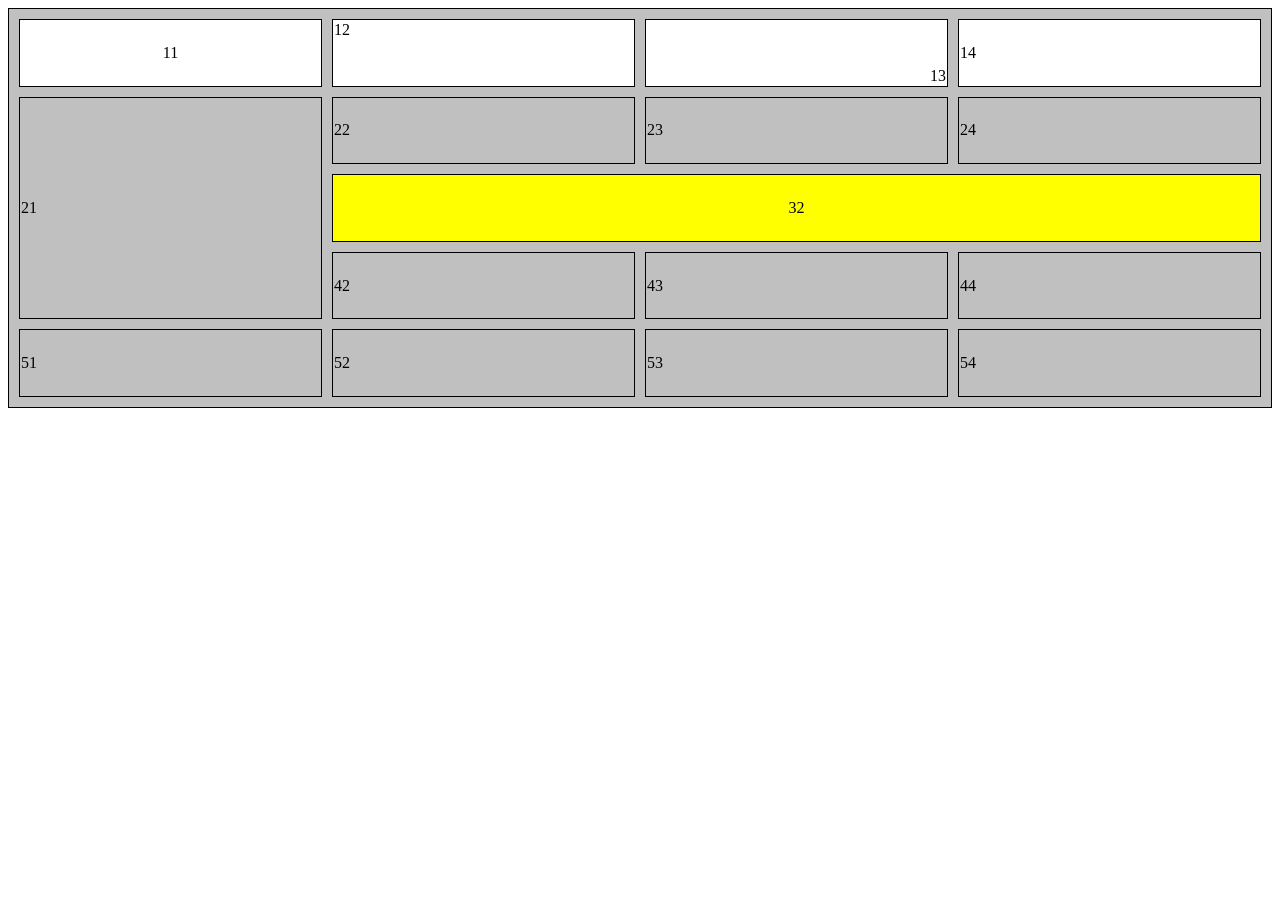
<file: Unit02/index.html>
<!DOCTYPE html>
<html>
<head>
	<title></title>
	<meta charset="utf-8">
</head>
<body>
	<table width="100%" height="400px" border="1" bordercolor="black" bgcolor="silver"  cellspacing="10px">
		<tr bgcolor="white">
			<td align="center" valign="middle">11</td>
			<td align="left" valign="top">12</td>
			<td align="right" valign="bottom">13</td>
			<td>14</td>
		</tr>
		<tr>
			<td rowspan="3">21</td>
			<td>22</td>
			<td>23</td>
			<td>24</td>
		</tr>
		<tr bgcolor="yellow">
			<td colspan="3" align="center">32</td>
		</tr>
		<tr>
			<td>42</td>
			<td>43</td>
			<td>44</td>
		</tr>
		<tr>
			<td>51</td>
			<td>52</td>
			<td>53</td>
			<td>54</td>
		</tr>
	</table>

</body>
</html>
</file>
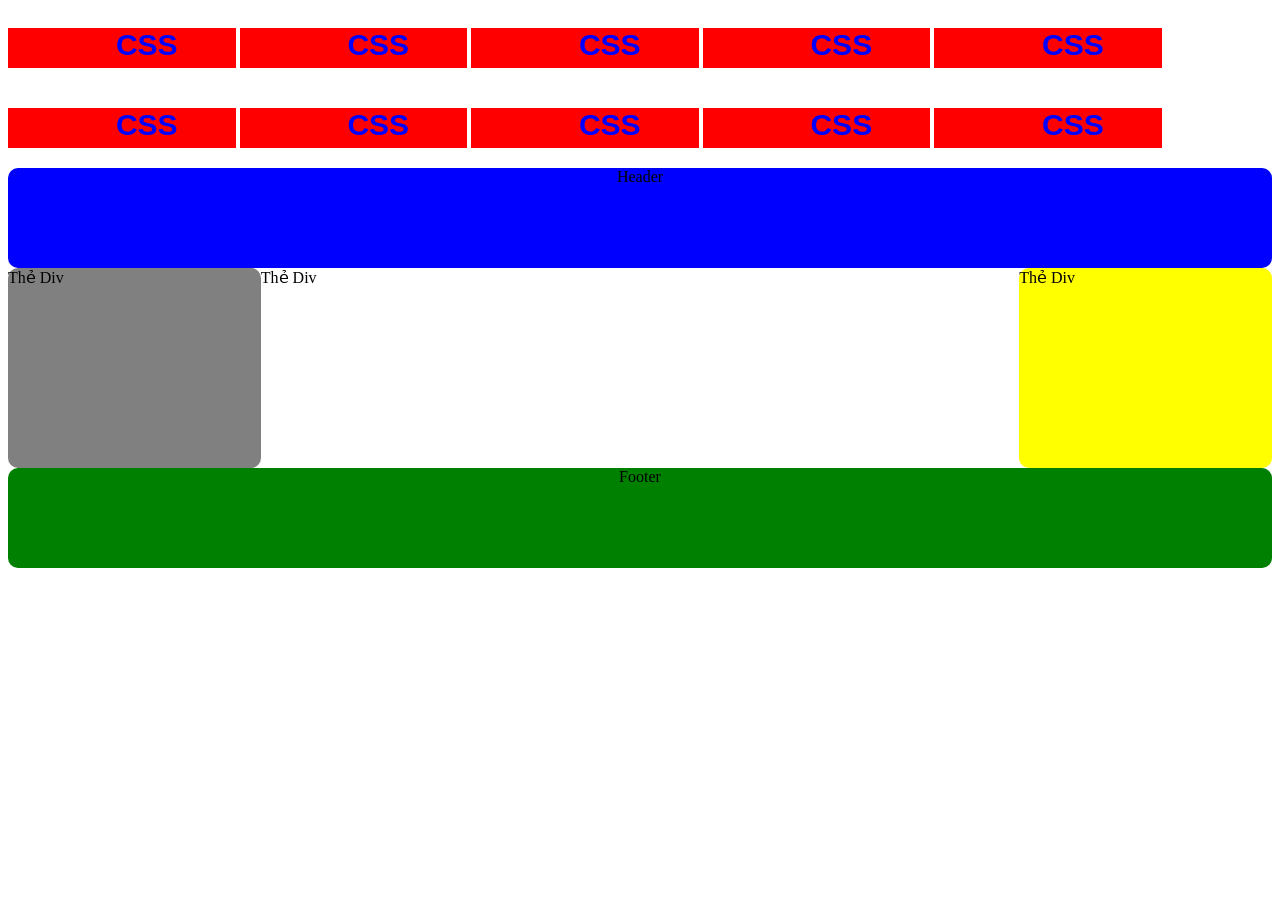
<file: Unit03/index.html>
<!DOCTYPE html>
<html lang="en">
<head>
	<meta charset="UTF-8">
	<title> CSS </title>
	<style type="text/css" media="screen">
</style>

<!-- Có 3 cách -->
<!-- Cách 2 -->
<!-- h1{ -->
<!-- color: red; -->
<!-- font-size: 25px -->
<!-- } -->


<!-- (Cách 2) <link rel="stylesheet" type="text/css" href="vd.css"> -->
<link rel="stylesheet" href="vd.css">
</head>
<body>
	<!-- <h1 style="color: red;font-size: 25px"> CSS Buổi 1</h1>  -->
	<!-- thuộc nhóm Block thì có thể dùng thuộc tính background -->
	<h1>CSS</h1>
	<h1>CSS</h1>
	<h1>CSS</h1>
	<h1>CSS</h1>
	<h1>CSS</h1>
	<h1>CSS</h1>
	<h1>CSS</h1>
	<h1>CSS</h1>
	<h1>CSS</h1>
	<h1>CSS</h1>
	<div id="header">
		Header
	</div>
	<div id="left">Thẻ Div</div>
	<div id="main">Thẻ Div</div>
	<div id="right">Thẻ Div</div>	
	<div id="footer">
		Footer
	</div>
</body>
</html>
</file>
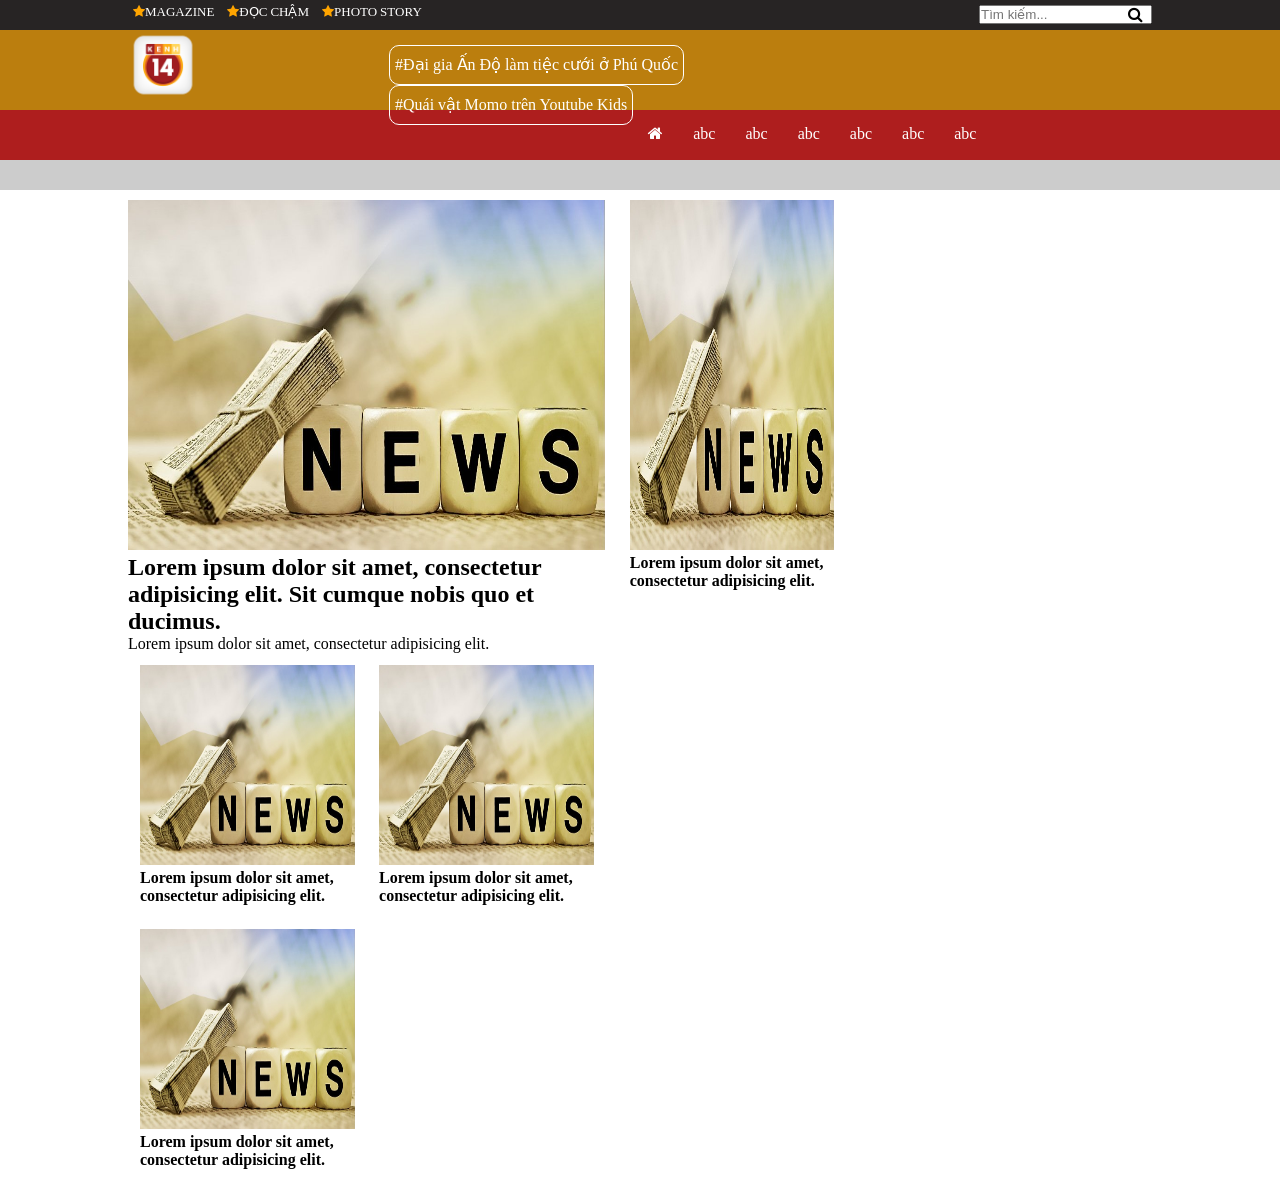
<file: Unit05/Thuchanh/index.html>
<!DOCTYPE html>
<html lang="en">
<head>
	<meta charset="UTF-8">
	<title></title>
	<link rel="stylesheet" href="css/font-awesome.min.css">
	<link rel="stylesheet" href="index.css">
</head>
<body>
	<div id="header" class="full"> 
		<div id="magazine">
			<div class="container">
				<div class="left" id="truycapnhanh">
					<ul>
						<li class="fa fa-star"><a href="" title="">magazine</a></li>
						<li class="fa fa-star"><a href="" title="">đọc chậm</a></li>
						<li class="fa fa-star"><a href="" title="">photo story</a></li>
					</ul>
				</div>
				<div class="right" id="search">
					<input type="text" name="" value="" placeholder="Tìm kiếm...">
					<span class="fa fa-search"></span>
				</div>
			</div>
		</div>
		<div id="logo">
			<div class="container">
				<img class="left" src="images/logo.png">
				<ul>
					<li><a href="#" title="">#Đại gia Ấn Độ làm tiệc cưới ở Phú Quốc</a></li>
					<li><a href="#" title="">#Quái vật Momo trên Youtube Kids</a></li>
					<div style="clear:both"></div>
				</ul>
			</div>
		</div>
		<div id="menu">
			<div class="container">
				<ul>
					<li>
						<a href="#" title=""><span class="fa fa-home"></span></a>
					</li>
					<li>
						<a href="#" title="">abc</a>
					</li>
					<li>
						<a href="#" title="">abc</a>
					</li>
					<li>
						<a href="#" title="">abc</a>
					</li>
					<li>
						<a href="#" title="">abc</a>
					</li>
					<li>
						<a href="#" title="">abc</a>
					</li>
					<li>
						<a href="#" title="">abc</a>
					</li>
				</ul>
			</div>
		</div>
	</div>
	<div id="container" class="full">
		<div id="grey">
			
		</div>
		<div class="container">
			<div class="left" id="tintuc">
				<div id="tinnong">
					<div class="left">
						<img src="images/anh1.png">
						<h2><a href="#" title="">Lorem ipsum dolor sit amet, consectetur adipisicing elit. Sit cumque nobis quo et ducimus.</a></h2>
						<p>Lorem ipsum dolor sit amet, consectetur adipisicing elit.</p>
					</div>
					<div class="right">
						<img src="images/anh1.png">
						<h4><a href="#" title="">Lorem ipsum dolor sit amet, consectetur adipisicing elit.</a></h4>
					</div>
				</div>
				<div id="tinlienquan">
					<div class="p3">
						<img src="images/anh1.png">
						<h4><a href="#" title="">Lorem ipsum dolor sit amet, consectetur adipisicing elit.</a></h4>
					</div>
					<div class="p3">
						<img src="images/anh1.png">
						<h4><a href="#" title="">Lorem ipsum dolor sit amet, consectetur adipisicing elit.</a></h4>
					</div>
					<div class="p3">
						<img src="images/anh1.png">
						<h4><a href="#" title="">Lorem ipsum dolor sit amet, consectetur adipisicing elit.</a></h4>
					</div>
				</div>
			</div>
			<div class="right" id="ads">
				
			</div>
		</div>

	</div>
	<div id="footer" class="full">
		
	</div>
</body>
</html>
</file>
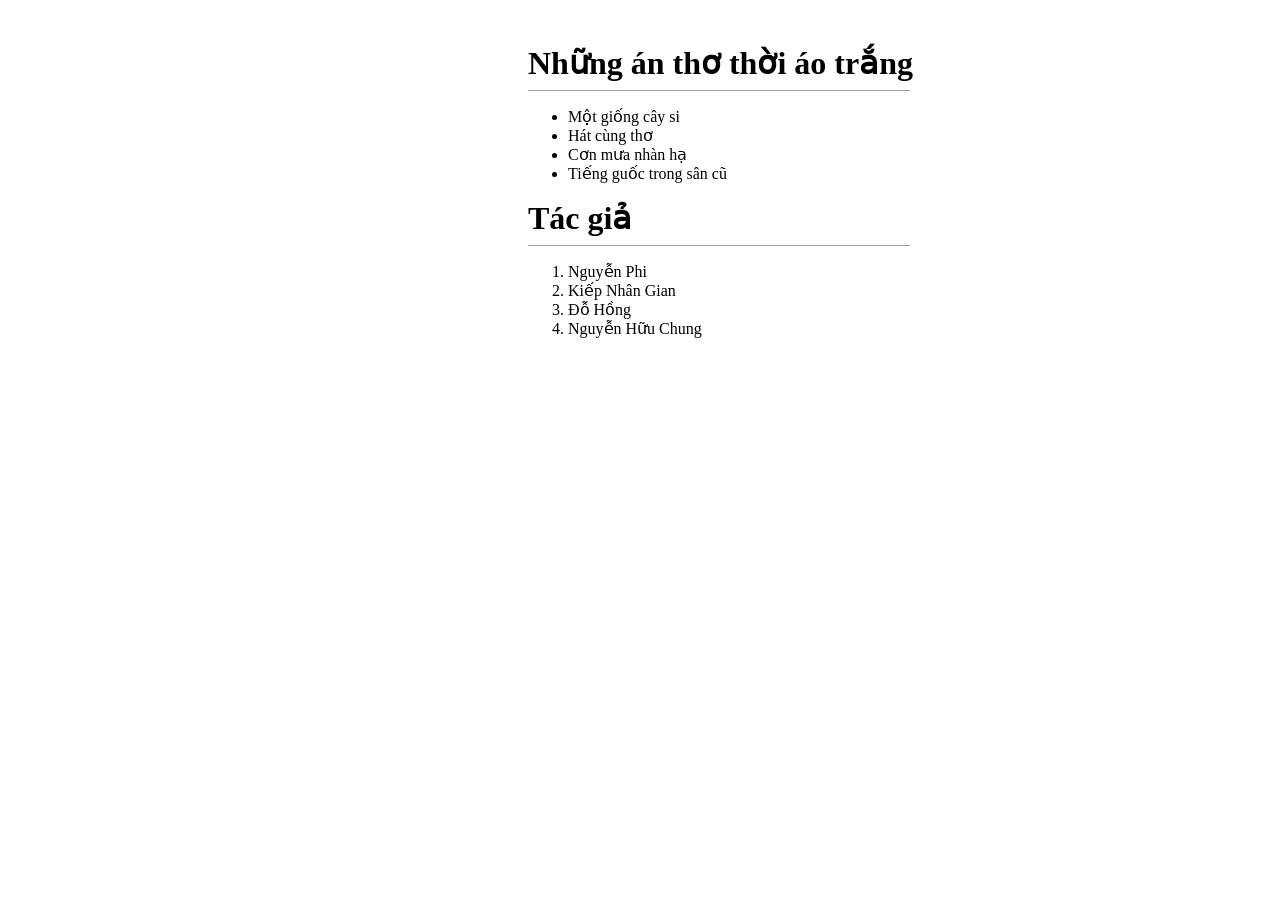
<file: Unit01/Bai 4.html>
<!DOCTYPE html>
<html>
<head>
	<title></title>
</head>
<body>
	<br>
	<br>
	<div style="padding-left: 520px">
		<font face="Times New Roman" size="6"><b>Những án thơ thời áo trắng</b></font>
		<hr size="1px" width="380px" color="#A4A1A1" align="left">
		<ul>
			<li>Một giống cây si</li>
			<li>Hát cùng thơ</li>
			<li>Cơn mưa nhàn hạ</li>
			<li>Tiếng guốc trong sân cũ</li>
		</ul>
		<font face="Times New Roman" size="6"><b>Tác giả</b></font>
		<hr size="1px" width="380px" color="#A4A1A1" align="left">
		<ol>
			<li>Nguyễn Phi</li>
			<li>Kiếp Nhân Gian</li>
			<li>Đỗ Hồng</li>
			<li>Nguyễn Hữu Chung</li>
		</ol>
	</div>
</body>
</html>
</file>
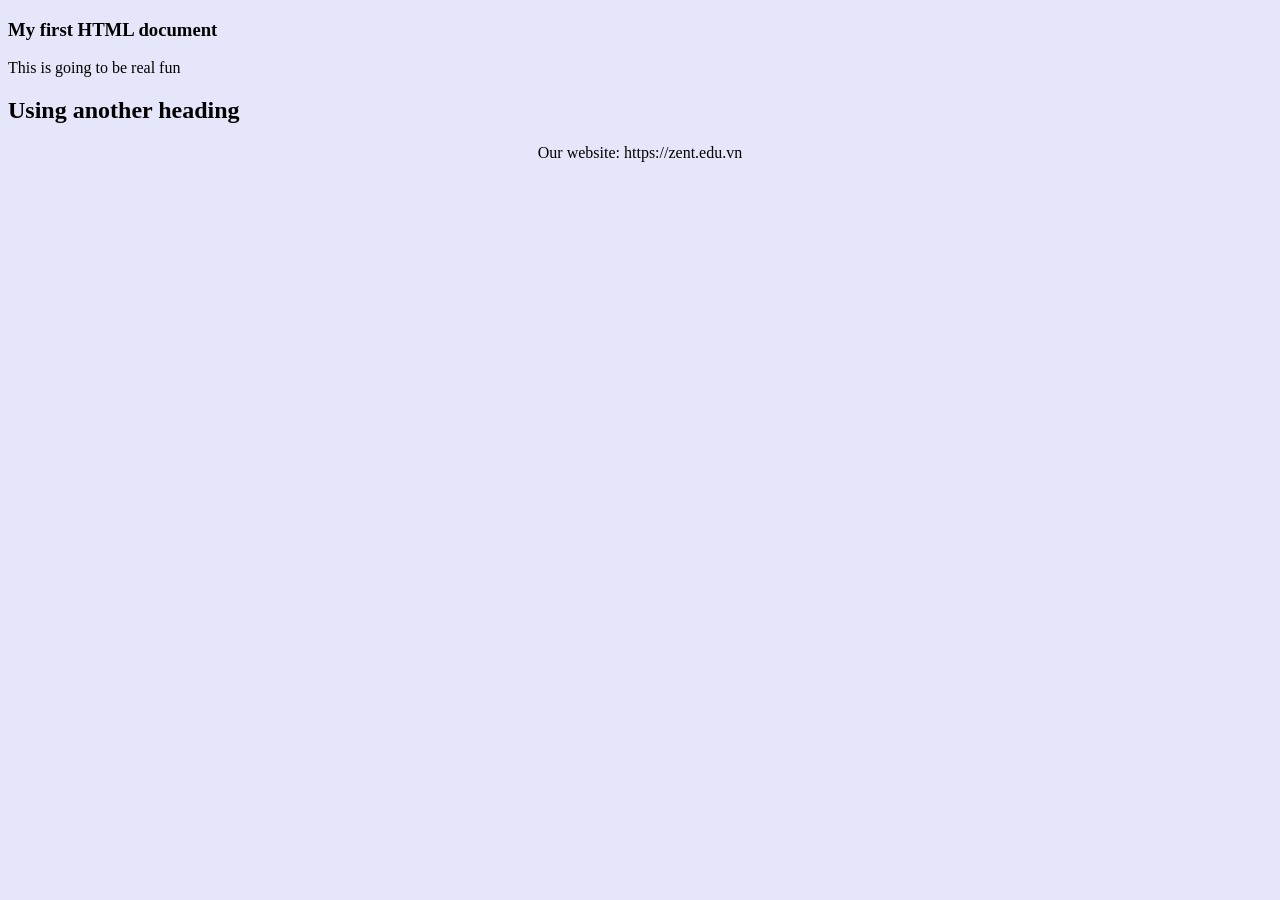
<file: Unit01/Bai 5.html>
<!DOCTYPE html>
<html>
<head>
	<title>Welcom to ZentGroup</title>
	<meta charset="utf-8">
</head>
<body bgcolor="lavender">
	<h3>My first HTML document</h3>
	<p>
		    This is going to be real fun
		<h2>Using another heading</h2>
	</p>
	<p align="center">Our website: https://zent.edu.vn</p>
</body>
</html>
</file>
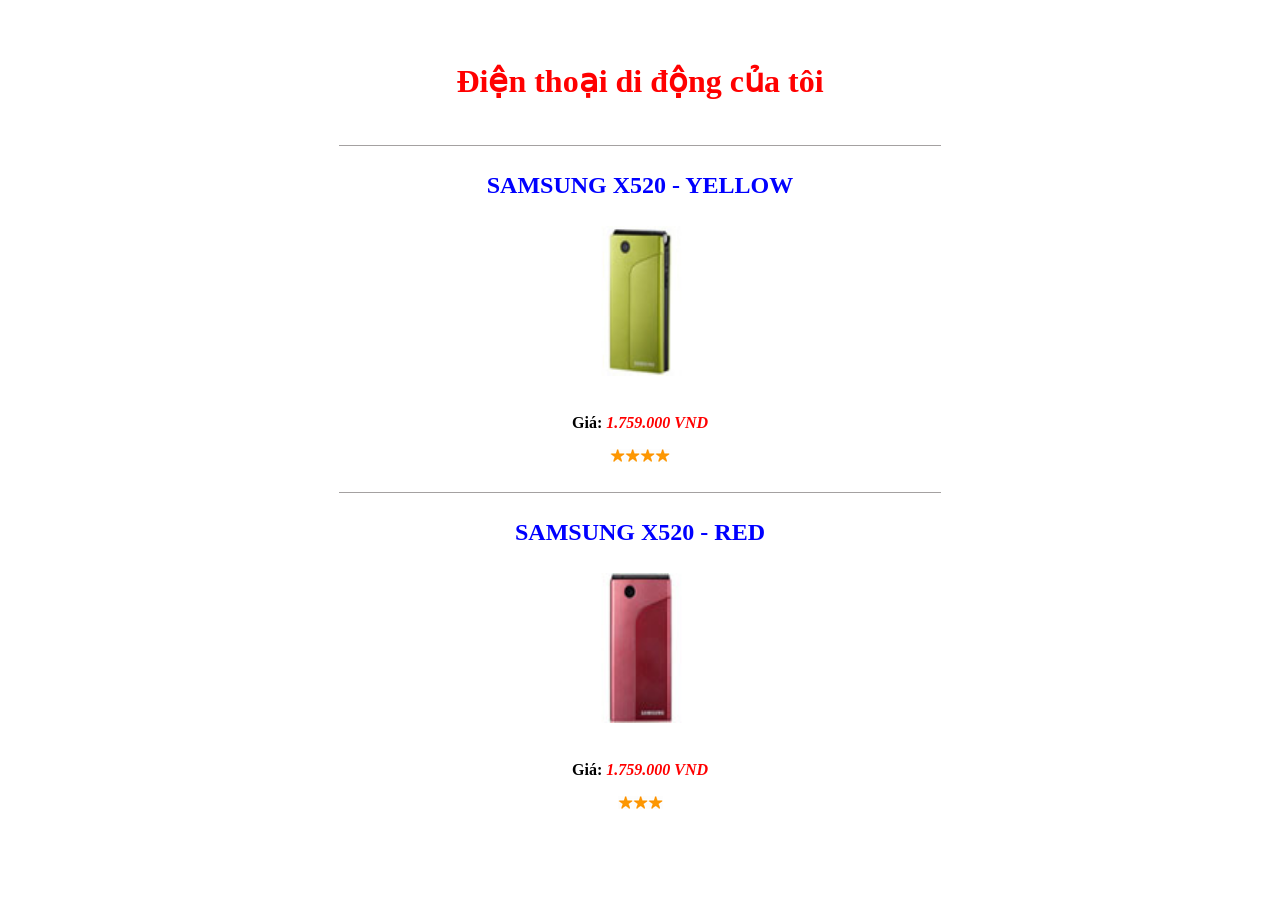
<file: Unit01/Bai1.html>
<!DOCTYPE html>
<html>
<head>
	<title></title>
</head>
<body>
	<br>
	<br>
	<br>
	<font face="Times New Roman" size="6"><center><strong><span style="color: red">Điện thoại di động của tôi</span></strong></center></font>
	<br>
	<hr size="1px" width="600px" color="#A4A1A1" align="center">
	<br>
	<font face="Times New Roman" size="5"><center><strong><span style="color: blue"> SAMSUNG X520 - YELLOW </span></center></strong></font>
	<br>
	<center><img src="anh/Samsung1.jpg" width="100px" height="150px"></center>
	<br>
	<p><center><strong> Giá: <i><span style="color: Red"> 1.759.000 VND </span></i></strong></center></p>
	<center><img src="anh/sao.png" "><img src="anh/sao.png" "><img src="anh/sao.png" "><img src="anh/sao.png" "></center>
	<br>
	<hr size="1px" width="600px" color="#A4A1A1" align="center">
	<br>
	<font face="Times New Roman" size="5"><center><strong><span style="color: blue"> SAMSUNG X520 - RED </span></strong></center></font>
	<br>
	<center><img src="anh/Samsung2.jpg" width="100px" height="150px"></center>
	<br>
	<p><center><strong> Giá: <i><span style="color: Red"> 1.759.000 VND </span></i></strong></center></p>
	<center><img src="anh/sao.png" "><img src="anh/sao.png" "><img src="anh/sao.png" "></center>
	<br>

</body>
</html>
</file>
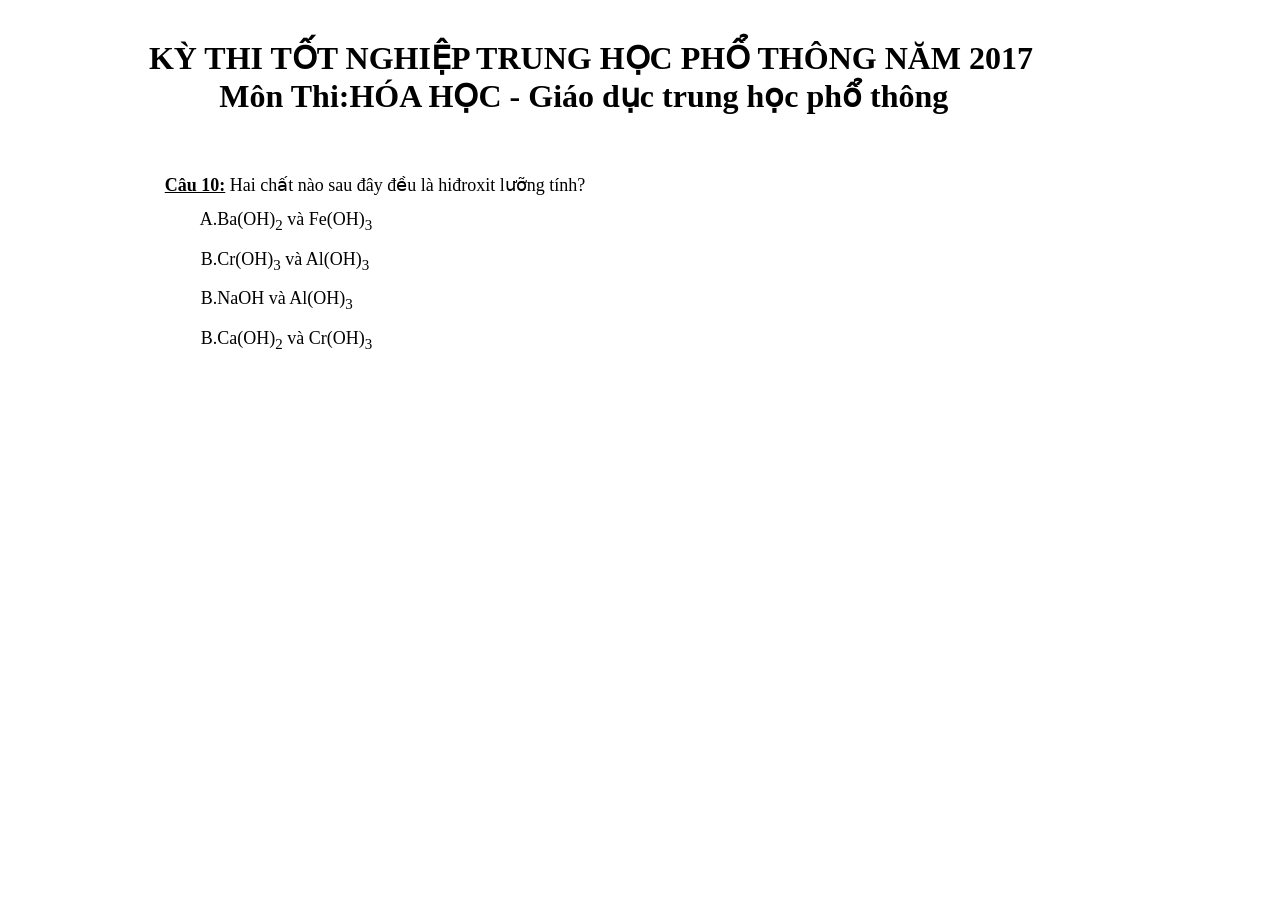
<file: Unit01/Bai2.html>
<!DOCTYPE html>
<html>
<head>
	<title></title>
</head>
<body>
	<br>
	<pre>
	&nbsp;&nbsp;&nbsp;&nbsp;&nbsp;&nbsp;&nbsp;&nbsp;&nbsp;&nbsp;<font face="Times New Roman" size="6"><b>KỲ THI TỐT NGHIỆP TRUNG HỌC PHỔ THÔNG NĂM 2017</b></font>
	&nbsp;&nbsp;&nbsp;&nbsp;&nbsp;&nbsp;&nbsp;&nbsp;&nbsp;&nbsp;&nbsp;&nbsp;&nbsp;&nbsp;&nbsp;&nbsp;&nbsp;&nbsp;&nbsp;<font face="Times New Roman" size="6"><b>Môn Thi:HÓA HỌC - Giáo dục trung học phổ thông</b></font>
	</pre>
	<br>
	<pre>
		<font face="Times New Roman" size="4"> &nbsp;&nbsp;&nbsp;&nbsp;&nbsp; <b><u>Câu 10:</u></b> Hai chất nào sau đây đều là hiđroxit lưỡng tính?</font></pre>
	<pre>
		<font face="Times New Roman" size="4"> &nbsp;&nbsp;&nbsp;&nbsp;&nbsp;&nbsp;&nbsp;&nbsp;&nbsp;&nbsp;&nbsp;&nbsp;&nbsp; A.Ba(OH)<sub>2</sub> và Fe(OH)<sub>3</sub></font>

		<font face="Times New Roman" size="4"> &nbsp;&nbsp;&nbsp;&nbsp;&nbsp;&nbsp;&nbsp;&nbsp;&nbsp;&nbsp;&nbsp;&nbsp;&nbsp; B.Cr(OH)<sub>3</sub> và Al(OH)<sub>3</sub></font>

		<font face="Times New Roman" size="4"> &nbsp;&nbsp;&nbsp;&nbsp;&nbsp;&nbsp;&nbsp;&nbsp;&nbsp;&nbsp;&nbsp;&nbsp;&nbsp; B.NaOH và Al(OH)<sub>3</sub></font>

		<font face="Times New Roman" size="4"> &nbsp;&nbsp;&nbsp;&nbsp;&nbsp;&nbsp;&nbsp;&nbsp;&nbsp;&nbsp;&nbsp;&nbsp;&nbsp; B.Ca(OH)<sub>2</sub> và Cr(OH)<sub>3</sub></font>
	</pre>

	</body>
</html>
</file>
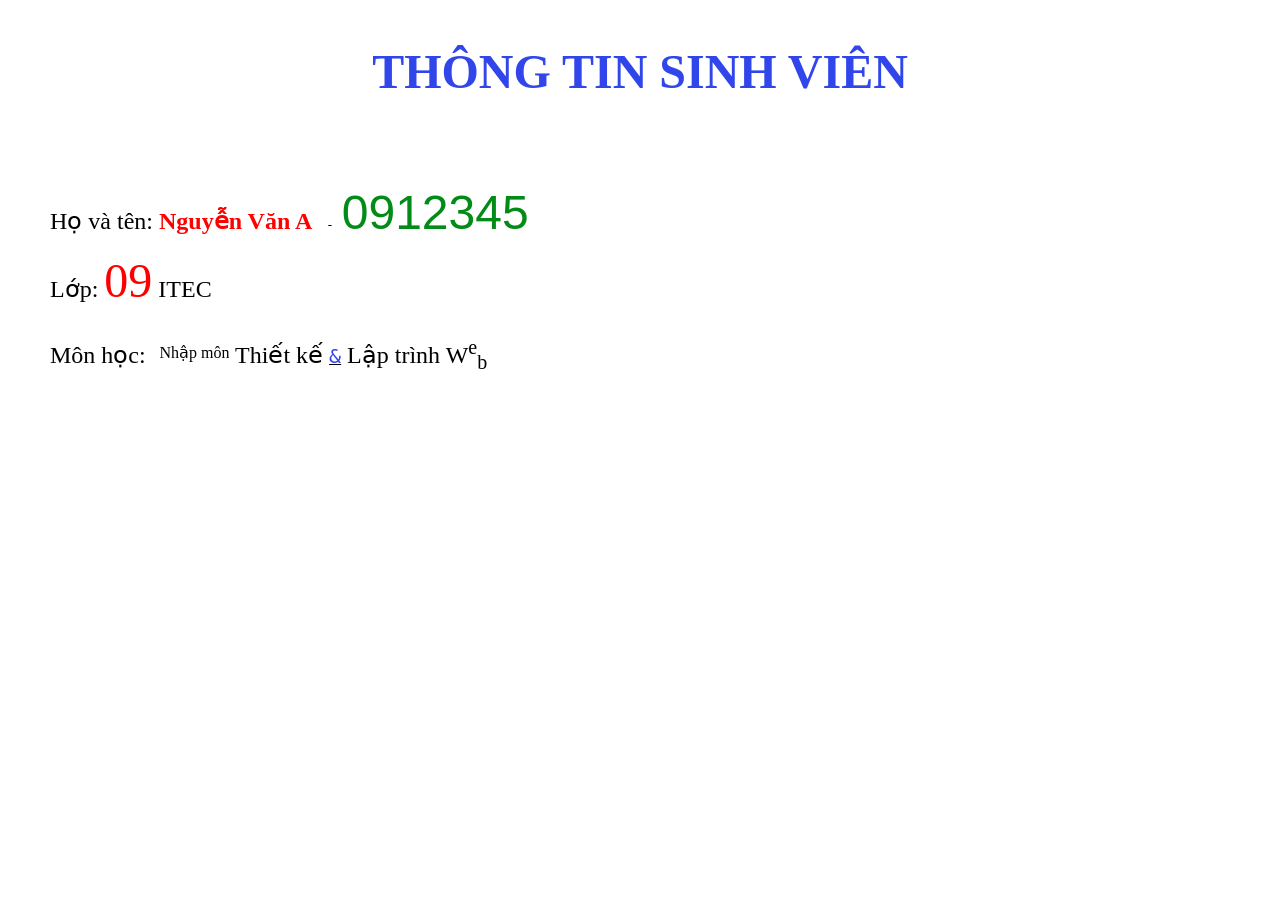
<file: Unit01/Bai3.html>
<!DOCTYPE html>
<html>
<head>
	<title>Bai 3</title>
</head>
<body>
	<br>
	<br>
	<font face="Times New Roman" size="7"><center><strong><span style="color: #3046EB">THÔNG TIN SINH VIÊN</span></strong></center></font>
	<br>
	<br>
	<pre><font face="Times New Roman" size="5">       Họ và tên: <strong><span style="color: Red">Nguyễn Văn A</span></strong> </font> - <font face="Arial" size="7"><span style="color: #028B17">0912345</span></font></pre>
	<pre><font face="Times New Roman" size="5">       Lớp: </font><font face="Times New Roman" size="7"><span style="color: Red">09</span></font><font face="Times New Roman" size="5"> ITEC</font>
	</pre>
	<pre><font face="Times New Roman" size="5">       Môn học: </font> <sup><font face="Times New Roman" size="3">Nhập môn</font></sup><font face="Times New Roman" size="5"> Thiết kế </font><u><font size="5" color="#3046EB">&</font></u></font><font face="Times New Roman" size="5"> Lập trình W<sup>e</sup><sub>b</sub></font>

</body>
</html>
</file>
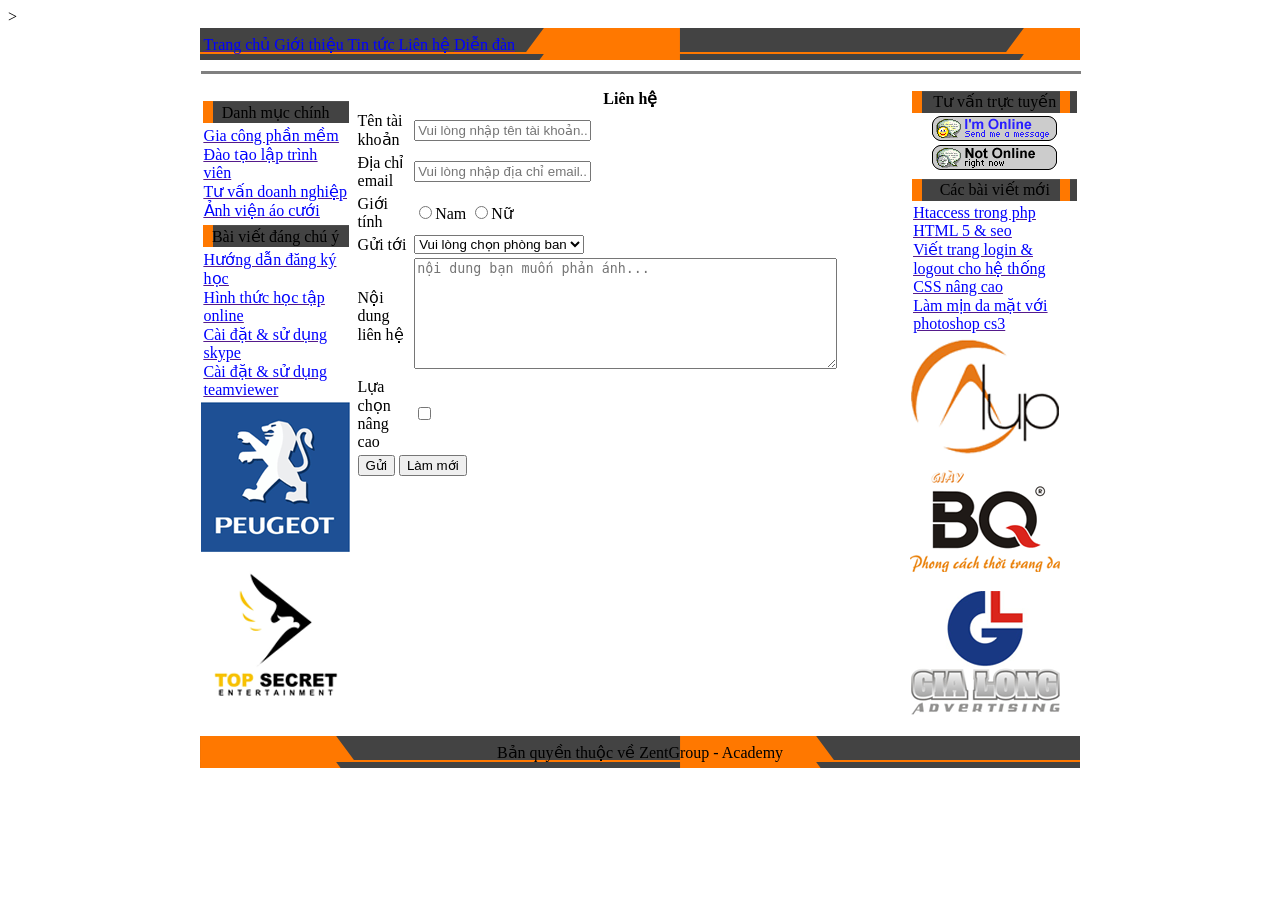
<file: Unit02/bai1.html>
<!DOCTYPE html>
<html lang="en">
<head>
	<meta charset="UTF-8">
	<title>Bai 1</title>
</head>
<body>
	<table width="70%" align="center" 
		
	</style>>
		<tr>
			<td colspan="3" height="20px" background="anhunit02/main_bar_right.gif">
				<table height="30px" >
					<tr>
						<td>
							<a href="" ><u><font color="blue">Trang chủ </font></u></a>
							<a href="" ><u><font color="blue">Giới thiệu </font></u></a>
							<a href="" ><u><font color="blue">Tin tức </font></u></a>
							<a href="" ><u><font color="blue">Liên hệ</font></u></a>
							<a href="" ><u><font color="blue">Diễn đàn </font></u></a>
						</td>
					</tr>
				</table>
			</td>
		</tr>
		<tr>
			<td colspan="3"> <hr width="100%" size="3px" color="gray"> </td>
		</tr>
		<tr >
			<td width="15%">
				<table width="100%" >
					<tr>
						<td background="anhunit02/menu_bar.gif" height="20px" align="center">Danh mục chính</td>
					</tr>
					<tr>
						<td>
							<a href="" ><u><font color="blue">Gia công phần mềm </font></u></a><br>
							<a href="" ><u><font color="blue">Đào tạo lập trình viên </font></u></a><br>
							<a href="" ><u><font color="blue">Tư vấn doanh nghiệp </font></u></a><br>
							<a href="" ><u><font color="blue">Ảnh viện áo cưới </font></u></a><br>
						</td>
					</tr>
				</table>
				<table width="100%">
					<tr><td background="anhunit02/menu_bar.gif" height="20px" align="center">Bài viết đáng chú ý</td></tr>
					<tr>
						<td>
							<a href="" ><u><font color="blue">Hướng dẫn đăng ký học </font></u></a><br>
							<a href="" ><u><font color="blue">Hình thức học tập online </font></u></a><br>
							<a href="" ><u><font color="blue">Cài đặt & sử dụng skype </font></u></a><br>
							<a href="" ><u><font color="blue">Cài đặt & sử dụng teamviewer </font></u></a><br>
						</td>
					</tr>
				</table>
				<table width="100%" height="">
					<img src="anhunit02/img1.gif" alt="" ><br>
					<img src="anhunit02/img2.gif" alt="" >
				</table>


			<td >
				<table>
					<tr>
						<td colspan="2" align="center"><b>Liên hệ</b></td>
					</tr>
					<tr>
						<td width="10%">Tên tài khoản</td>
						<td><input type="text" name="" value="" placeholder="Vui lòng nhập tên tài khoản..."></td>
					</tr>
					<tr>
						<td>Địa chỉ email</td>
						<td><input type="text" name="" value="" placeholder="Vui lòng nhập địa chỉ email..."></td>
					</tr>
					<tr>
						<td>Giới tính</td>
						<td>
							<input type="radio" name="gioiTinh" value="" placeholder="">Nam
							<input type="radio" name="gioiTinh" value="" placeholder="">Nữ
						</td>
					</tr>
					<tr>
						<td>Gửi tới</td>
						<td><select>
							<option>Vui lòng chọn phòng ban</option>
							option
						</select></td>
					</tr>
					<tr>
						<td>Nội dung liên hệ</td>
						<td>
							<textarea name="" rows="7" cols="50" placeholder="nội dung bạn muốn phản ánh..."></textarea>
						</td>
					</tr>
					<tr>
						<td>Lựa chọn nâng cao</td>
						<td><input type="checkbox" name="" value=""></td>
					</tr>
					<tr>
						<td colspan="2"><input type="submit" name="" value="Gửi">
							<input type="Reset" name="" value="Làm mới"></td>
					</tr>
					<tr>
						<td colspan="2" height="250px"></td>
					</tr>
				</table>
			</td>
			<td width="20%">
				<table  width="100%">
					<tr>
						<td background="anhunit02/menu_bar.gif" height="20px" align="center">Tư vấn trực tuyến</td>
					</tr>
					<tr>
						<td align="center">
							<img src="anhunit02/online.gif" alt="" ><br>
							<img src="anhunit02/offline.gif" alt="" >
						</td>
					</tr>
				</table>
				<table  width="100%">
					<tr><td background="anhunit02/menu_bar.gif" height="20px" align="center">Các bài viết mới</td></tr>
					<tr>
						<td>
							<a href="" ><u><font color="blue">Htaccess trong php </font></u></a><br>
							<a href="" ><u><font color="blue">HTML 5 & seo  </font></u></a><br>
							<a href="" ><u><font color="blue">Viết trang login & logout cho hệ thống </font></u></a><br>
							
							<a href="" ><u><font color="blue">CSS nâng cao </font></u></a><br>
							<a href="" ><u><font color="blue">Làm mịn da mặt với photoshop cs3 </font></u></a><br>
						</td>
					</tr>
				</table>
				<table width="100%" height="">
					<img src="anhunit02/img3.gif" alt="" ><br>
					<img src="anhunit02/img4.gif" alt="" ><br>
					<img src="anhunit02/img5.gif" alt="" >
				</table>
			</td>
		</tr>
		<tr>
			<td colspan="3" width="100%" align="center" background="anhunit02/main_bar_left.gif" height="30px"> Bản quyền thuộc về ZentGroup - Academy</td>
		</tr>
	</table>
</body>
</html>
</file>
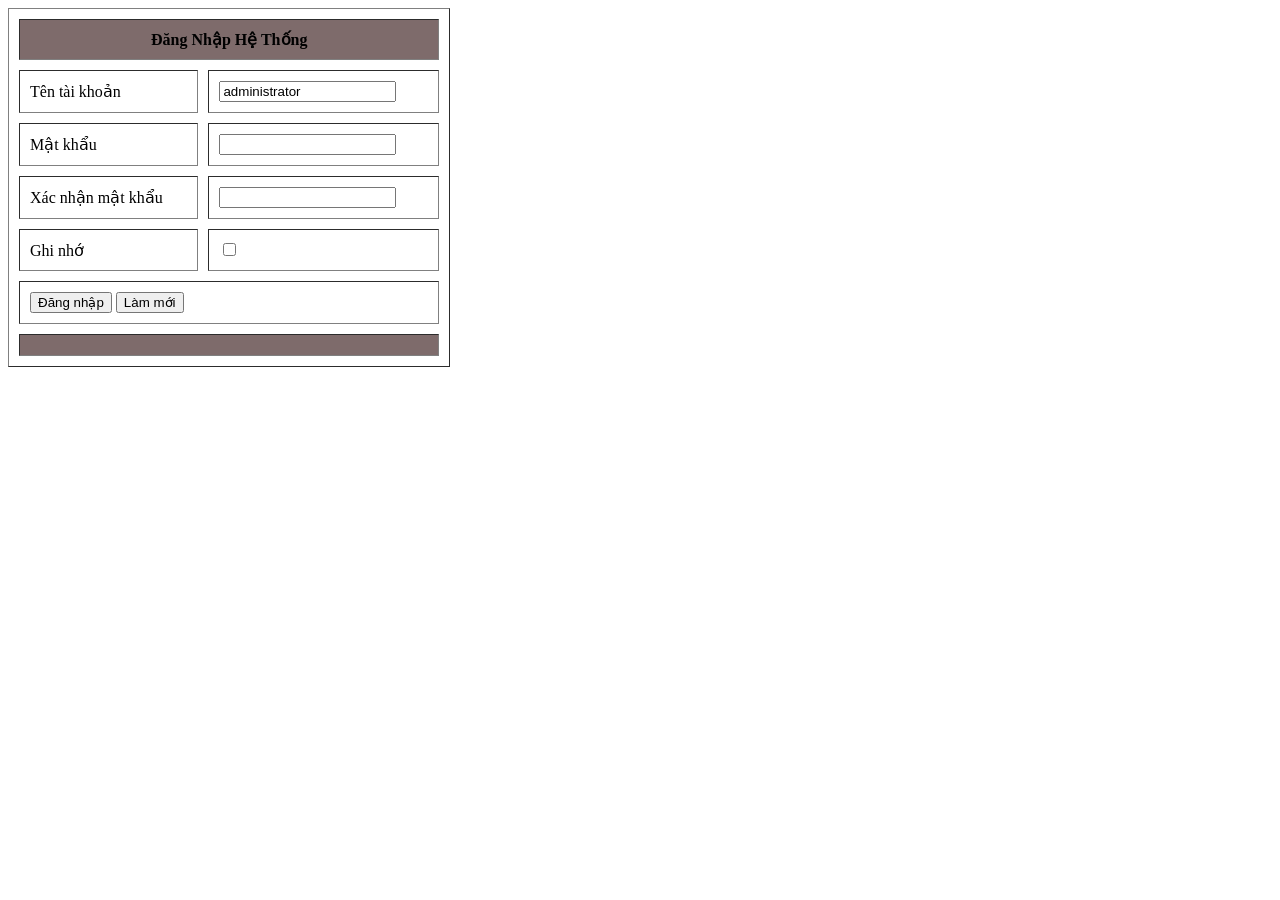
<file: Unit02/bai2.html>
<!DOCTYPE html>
<html lang="en">
<head>
	<meta charset="UTF-8">
	<title> Bai 2</title>
</head>
<body>
	<form>
		<table width="35%" height="300px" cellspacing="10px" cellpadding="10px" border="1px">
			<tr>
				<td bgcolor="#7E6B6B" colspan="2" align="center" ><b>Đăng Nhập Hệ Thống</b></td>
			</tr>
			<tr>
				<td align="left">Tên tài khoản</td>
				<td>
					<input type="text" name="tenTaiKhoan" value="administrator" placeholder="">
				</td>
			</tr>
			<tr>
				<td align="left">Mật khẩu</td>
				<td>
					<input type="password" name="matKhau" value="" placeholder="">
				</td>
			</tr>
			<tr>
				<td align="left">Xác nhận mật khẩu</td>
				<td>
					<input type="password" name="xacNhanMatKhau" value="" placeholder="">
				</td>
			</tr>
			<tr>
				<td align="left">Ghi nhớ</td>
				<td>
					<input type="checkbox" name="ghiNho" value="">
				</td>
			</tr>
			<tr>
				<td colspan="2" align="left">
					<input type="submit" name="dangNhap" value="Đăng nhập">
					<input type="reset" name="lamMoi" value="Làm mới">
				</td>
			</tr>
			<tr>
				<td colspan="2" bgcolor="#7E6B6B"></td>
			</tr>
		</table>
	</form>
</body>
</html>
</file>
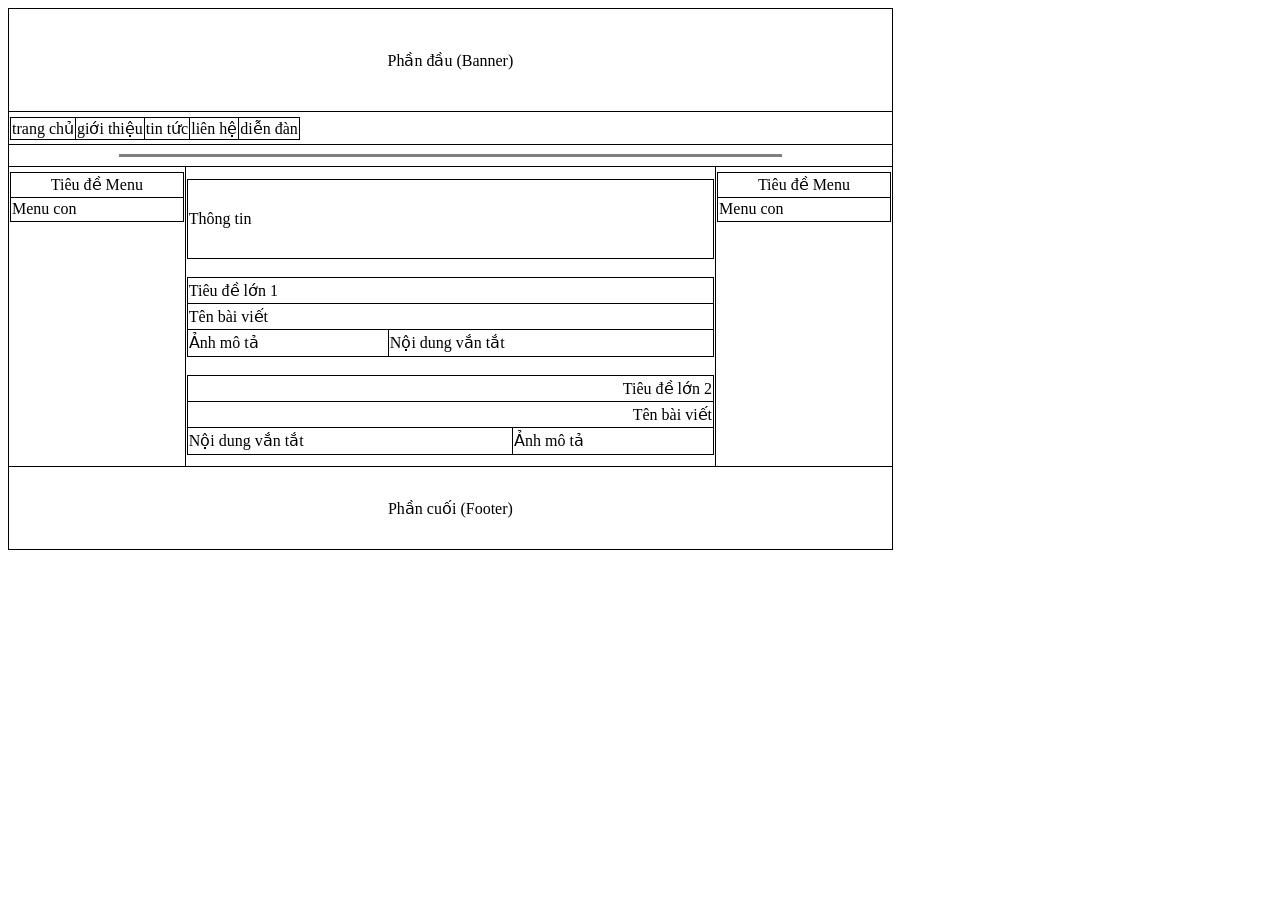
<file: Unit02/bai3.html>
<!DOCTYPE html>
<html lang="en">
<head>
	<meta charset="UTF-8">
	<title></title>
</head>
<body> 	
	<table border="1" width="70%" >
		<tr>
			<td colspan="3" align="center" height="100px">Phần đầu (Banner)</td>
		</tr>
		<tr><td colspan="3" height="30px"><table border="1"><tr>
			<td>trang chủ</td>
			<td>giới thiệu</td>
			<td>tin tức</td>
			<td>liên hệ</td>
			<td>diễn đàn</td>
		</tr></table></td></tr>
		<tr>
			<td colspan="3" height="10px"><hr width="75%" size="3px" color="gray"></td>
		</tr>
		<tr height="300px">
			<td width="20%">
				<table border="1" width="100%" height="50px" style="margin-top: -145px">
					<tr>
						<td align="center">Tiêu đề Menu</td>
					</tr>
					<tr>
						<td>Menu con</td>
					</tr>

				</table>
			</td>
			<td>
				<table border="1" height="80px" width="100%" style="margin-top: -40px">
					<tr>
						<td>Thông tin</td>
					</tr>
				</table><br>
				<table border="1" height="80px" width="100%">
					<tr>
						<td colspan="2">Tiêu đề lớn 1</td>
					</tr>
					<tr>
						<td colspan="2">Tên bài viết</td>
					</tr>
					<tr>
						<td>Ảnh mô tả</td>
						<td>Nội dung vắn tắt</td>
					</tr>
				</table>
				<br>
				<table border="1" height="80px" width="100%" style="margin-bottom: -40px">
					<tr>
						<td colspan="2" align="right">Tiêu đề lớn 2</td>
					</tr>
					<tr>
						<td colspan="2" align="right">Tên bài viết </td>
					</tr>
					<tr>
						<td>Nội dung vắn tắt</td>
						<td>Ảnh mô tả</td>
					</tr>
				</table>
			</td>
			<td width="20%">
				<table border="1" width="100%" height="50px" style="margin-top: -145px">
					<tr>
						<td align="center">Tiêu đề Menu</td>
					</tr>
					<tr>
						<td>Menu con</td>
					</tr>
				</table>
			</td>
		</tr>
		<tr>
			<td colspan="3" align="center" height="80px"> Phần cuối (Footer)</td>
		</tr>
	</table>
	<style>
			table, th, td {
			  border: 1px solid black;
			  border-collapse: collapse;
			}
		</style>
</body>
</html>
</file>
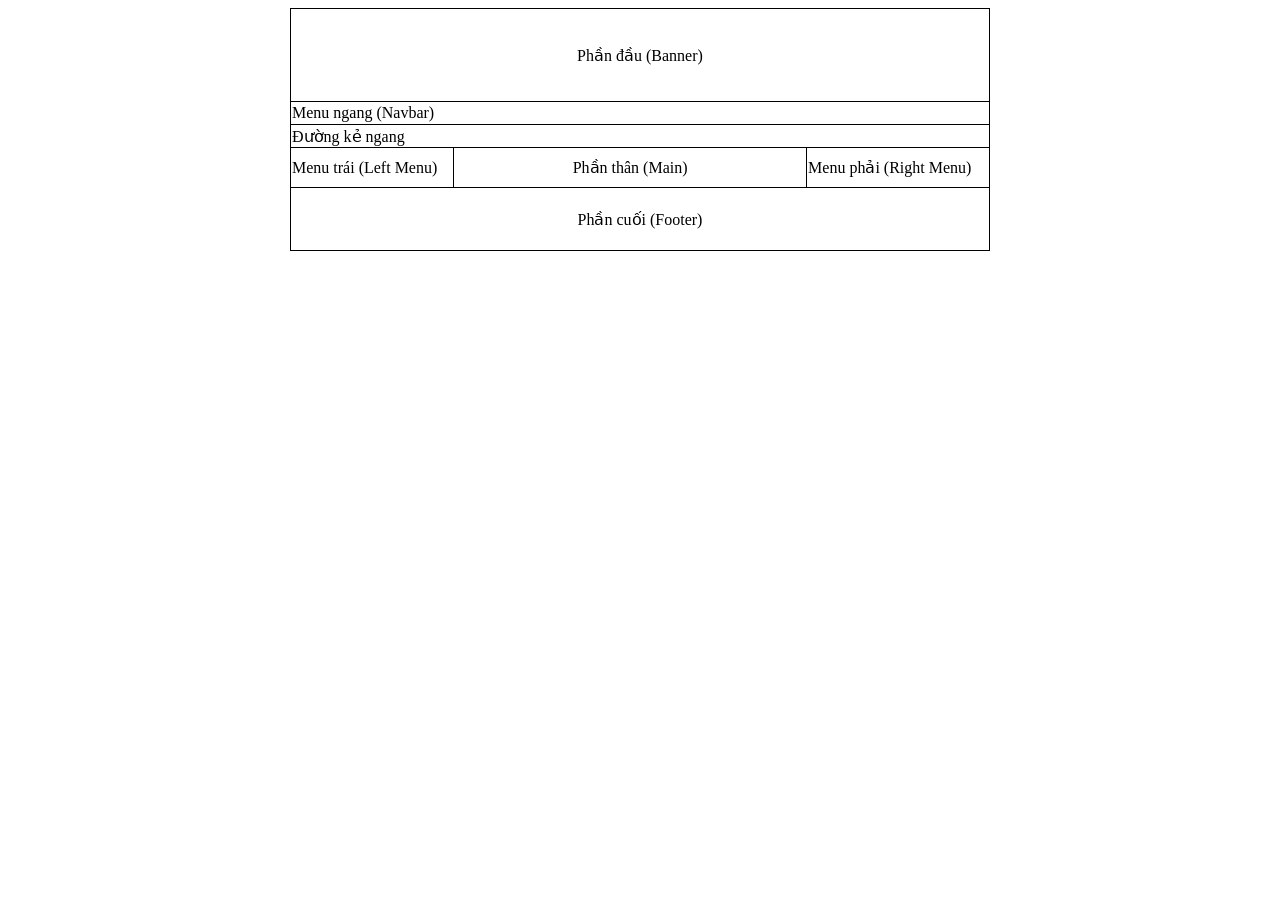
<file: Unit02/bai4.html>
<!DOCTYPE html>
<html lang="en">
<head>
	<meta charset="UTF-8">
	<title>Bai 4</title>
</head>
<body>
	<form>
		<table width="700px" align="center">
			<tr >
				<td colspan="4" align="center" height="90px">Phần đầu (Banner)</td>
			</tr>
			<tr>
				<td colspan="4" align="left" height="20px">Menu ngang (Navbar)</td>
			</tr>
			<tr>
				<td colspan="4" align="left" height="20px">Đường kẻ ngang</td>
			</tr>
			<tr height="40px">
				<td>Menu trái (Left Menu)</td>
				<td align="center" width="350px">Phần thân (Main)</td>
				<td>Menu phải (Right Menu)</td>
			</tr>
			<tr>
				<td colspan="4" height="60px" align="center"> Phần cuối (Footer)</td>
			</tr>
		</table>
		<style>
			table, th, td {
			  border: 1px solid black;
			  border-collapse: collapse;
			}
		</style>
	</form>
</body>
</html>
</file>
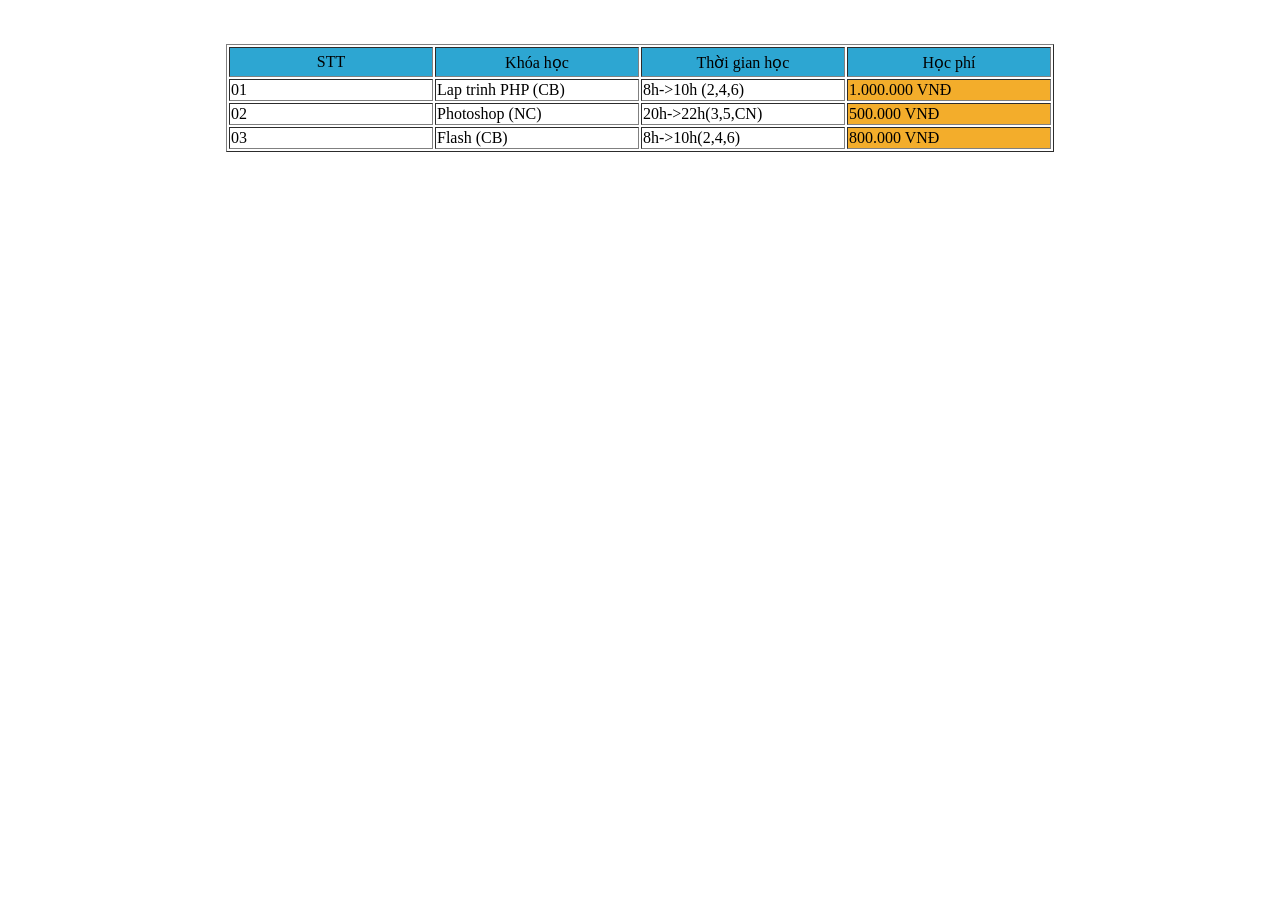
<file: Unit02/bai5.html>
<!DOCTYPE html>
<html lang="en">
<head>
	<meta charset="UTF-8">
	<title>Bai 5</title>
</head>
<body>
	<br>
	<br>
	<form>
		<table height="100px" border="1px" align="center">
			<tr bgcolor="#2DA6D2" align="center" height="30px">
				<td width="200px">STT</td>
				<td width="200px">Khóa học</td>
				<td width="200px">Thời gian học</td>
				<td width="200px">Học phí</td>
			</tr>
			<tr >
				<td width="200px">01</td>
				<td width="200px">Lap trinh PHP (CB)</td>
				<td width="200px">8h->10h (2,4,6)</td>
				<td bgcolor="#F3AD2B" width="200px">1.000.000 VNĐ </td>
			</tr>
			<tr>
				<td width="200px">02</td>
				<td width="200px">Photoshop (NC)</td>
				<td width="200px">20h->22h(3,5,CN)</td>
				<td bgcolor="#F3AD2B" width="200px">500.000 VNĐ</td>
			</tr>
			<tr >
				<td width="200px">03</td>
				<td width="200px">Flash (CB)</td>
				<td width="200px">8h->10h(2,4,6)</td>
				<td bgcolor="#F3AD2B" width="200px">800.000 VNĐ</td>
			</tr>
		</table>
	</form>
</body>
</html>
</file>
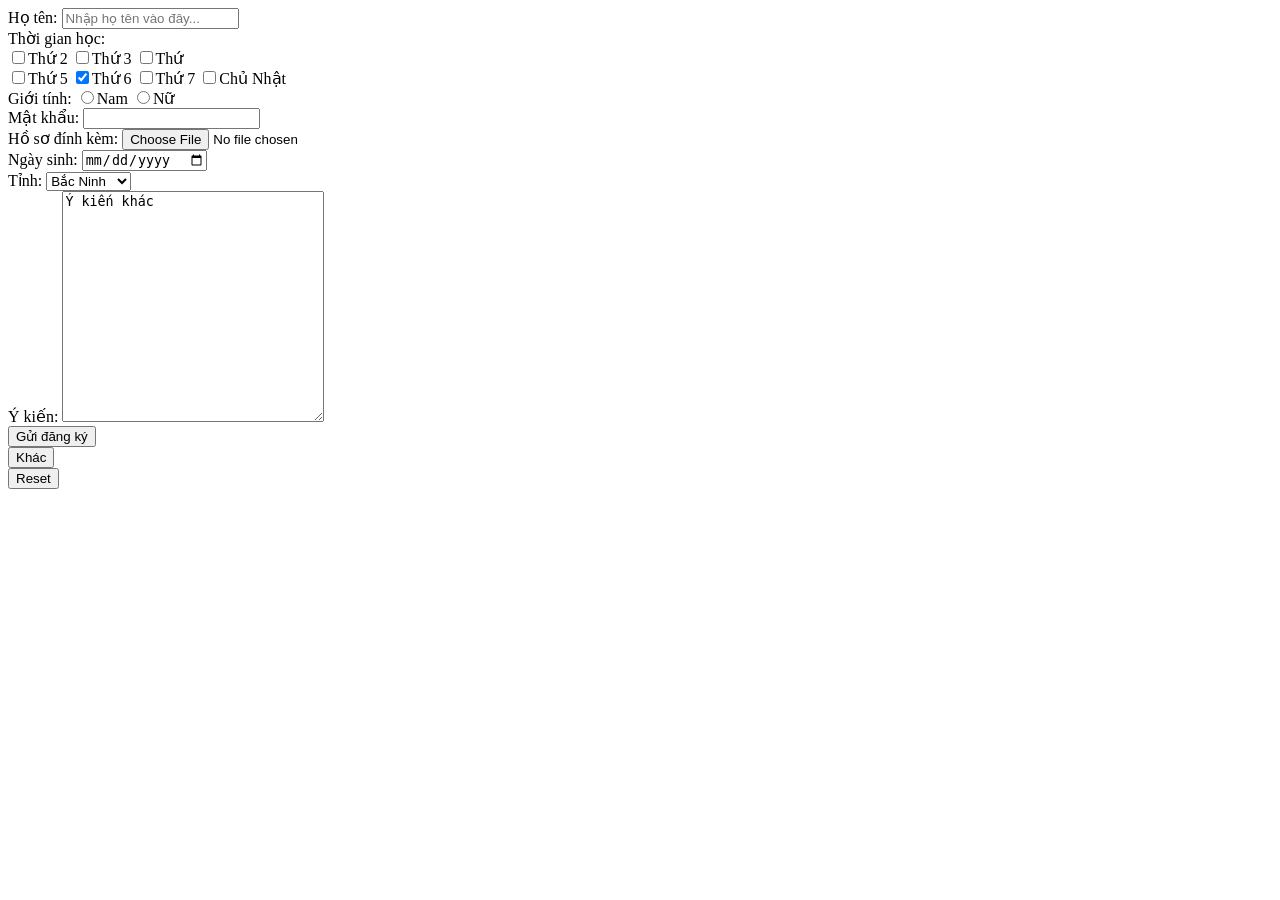
<file: Unit02/form.html>
<!DOCTYPE html>
<html lang="en">
<head>
	<meta charset="UTF-8">
	<title>Form</title>
</head>
<body>
	<form name="formDangKy">
		<!-- Cho phép người dùng nhập tên -->
		Họ tên: <input type="text" name="hoTen" value="" placeholder="Nhập họ tên vào đây..."><br>
		<!-- name,value,placeholder có thể có hoặc ko -->

		<!-- Cho phép người dùng chọn nhiều lựa chọn -->
		Thời gian học:<br>
		<input type="checkbox" name="thoiGianHoc" value="2">Thứ 2
		<input type="checkbox" name="thoiGianHoc" value="3">Thứ 3
		<input type="checkbox" name="thoiGianHoc" value="4">Thứ <br>
		<input type="checkbox" name="thoiGianHoc" value="5">Thứ 5
		<input type="checkbox" name="thoiGianHoc" value="6" checked="">Thứ 6
		<input type="checkbox" name="thoiGianHoc" value="7">Thứ 7
		<input type="checkbox" name="thoiGianHoc" value="CN">Chủ Nhật<br>
		<!-- Chọn 1 lựa chọn -->
		Giới tính:
		<input type="radio" name="gioiTinh" value="Nam" placeholder="">Nam
		<input type="radio" name="gioiTinh" value="Nữ" placeholder="">Nữ <br>
		<!-- Mật khẩu -->
		Mật khẩu:
		<input type="password" name="matKhau" value="" placeholder=""><br>
		<!-- file upload -->
		Hồ sơ đính kèm:
		<input type="file" name="hoSo" value="" placeholder=""><br>
		Ngày sinh:
		<input type="date" name="ngaySinh" value="" placeholder=""><br>

		<!-- Chọn 1 lựa chọn, có nhiều thông tin -->
		Tỉnh:
		<select name="tinh" >
			<option value="BN" selected="">Bắc Ninh</option>
			<option value="HP">Hải Phòng</option>
			<option value="HN">Hà Nội</option>
			<option value="HY">Hưng Yên</option>
		</select>
		<br>
		Ý kiến:
		<textarea name="yKien" rows="15" cols="30">Ý kiến khác</textarea><br>
		<input type="button" name="guiDangKy" value="Gửi đăng ký"><br>
		<input type="submit" name="khac" value="Khác"><br>
		<input type="reset" name="nhapLai" value="Reset">
	</form>
</body>
</html>
</file>
<file: Unit03/vd.css>
h1{
	/*Nhóm Block có thuộc tính width, height, background*/
	background-color:red;
	/*transparent : màu trong suốt; */
	width: 18%;
	height: 40px;
	/*background-image: url('../Unit02/anhunit02/img2.gif');*/
	background-repeat: no-repeat;
	background-attachment: fixed; 
	/*Fixed Cuộn lên cuộn xuống vẫn nhìn thấy ảnh*/
	/*Scroll cuộn xuống thì k thấy ảnh*/
	background-position: 20px 70px;
	/*cách lề trái 20px, cách lề trên 70px*/
	/* (Gộp các thuộc tính) background: red url('../Unit02/anhunit02/img2.gif') no-repeat 20px 70px scroll;*/
	font-family: arial;
	font-size: 30px; /*30pt*/
	font-style: normal;
	font-weight: 900;
	color: blue;
	text-indent: 50px; /* cách ra 50px*/
	text-align: center;
	text-decoration: none; 
	display: inline-block;
}</span>
a{
	text-decoration: none; 
}
#child{
	display: block;
}
/*Di chuột tới đâu sẽ thay đổi tới đó*/
h1:hover{
	color: yellow;
	height: 100px;
	width: 30%
}
div{
	height: 50px;
	width: 20%;
	background-color: green;
	float: right;
}
div{
	border-radius: 10px;
}
#header{
	width: 100%;
	height: 100px;
	background-color: blue;
	float: left;
	text-align: center;
	overflow: auto;
	/*hidden
	scroll*/
}
#left{
	width: 20%;
	height: 200px;
	background-color: gray;
	float: left;

}
#main{
	width: 60%;
	height: 200px;
	background-color: white;
	float: left;
}
#right{
	width: 20%;
	height: 200px;
	background-color: yellow;
	float: right;
}
#footer{
	width: 100%;
	height: 100px;
	background-color: green;
	clear: left;
	text-align: center;
}
</file>
<file: Unit05/Thuchanh/index.css>
*{
	margin: 0;
	padding: 0;
}
li{
	list-style: none;
}
a{
	text-decoration: none;
	color: black;
}
.full{
	width: 100%;
}
.container{
	width: 80%;
	margin: 0 auto;
}
.left{
	float: left;
}
.right{
	float: right;
}
#magazine{
	height: 30px;
	background-color: #272424;
}
#logo{
	height: 80px;
	background-color: #bb7e0e;
}
#menu{
	height: 50px;
	background-color:#ae1e1e; 
}
#truycapnhanh li{
	float: left;
	padding: 5px;
	text-transform: uppercase;
	font-size: 13px;
}
#truycapnhanh .fa-star{
	color: orange;
	margin-right: 3px;
}
#search{
	position:relative;
	cursor: pointer;
}
#search .fa-search{
	position: absolute;
	top: 6px;
	left: 149px;
}
#search input{
	margin-top: 5px;
}
#logo img{
	width: 70px;
	height: 70px;
}
#logo ul{
	width: 50%;
	padding:15px 0;
	margin: 0 auto;
}
#logo ul li{
	padding: 5px;
	float: left;
	height: 28px;
	line-height: 28px;
	cursor: pointer;
	border: 1px solid white;
	border-radius: 10px;
	margin-left: 5px;
}
#logo a, #menu a, #truycapnhanh a{
	color: white !important;
}
#menu li{
	float: left;
	padding: 15px;
}
#menu li:hover{
	background-color: red;
}
#grey{
	background-color: #ccc;
	height: 30px;
}
#tintuc{
	margin-top: 10px;
	width: 70%;
}
#ads{
	margin-top: 10px;
	width: 30%;
}
#tinnong .left img{
	width: 95%;
	height: 350px;
}
#tinnong .right img{
	width: 95%;
	height: 350px;
}
#tinnong .left{
	width: 70%;
}
#tinnong .right{
	width: 30%;
}
#tinlienquan{
	margin-top: 50px;
	height: 200px;
}
#tinlienquan img{
	width: 100%;
	height: 200px;
}
.p3{
	width: 30%;
	float: left;
	margin: 12px;
}
</file>
